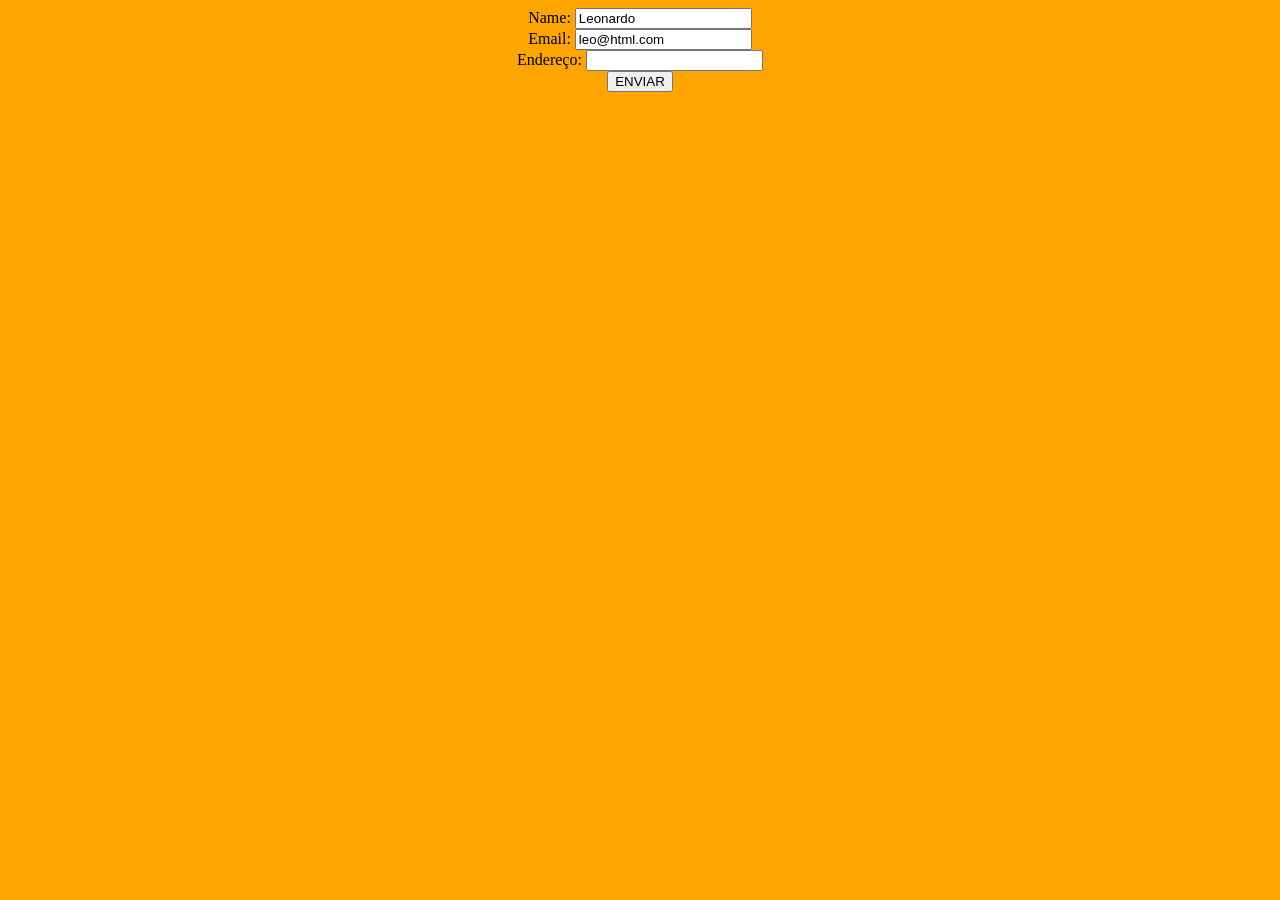
<file: trabhtml/index.html>
<!DOCTYPE html>		

<head>
<style> 
body{  
    background-color:orange;
   
    }
</style>
    <title>TRABALHOhtml</title>
    <meta charset="utf-8">
</head>
<body>
	<center>
		<form action="destino.php" method="post">
            
                Name:  		<input type="text" name="Nome" value="Leonardo" /><br>
                Email: 		<input type="text" name="Email"  value="leo@html.com" /><br>
            	Endereço:   <input type="text" name="Endereço"/><br>


                <input type="submit" value="ENVIAR" />
            
        </form>
</center>

</body>
</html>
</file>
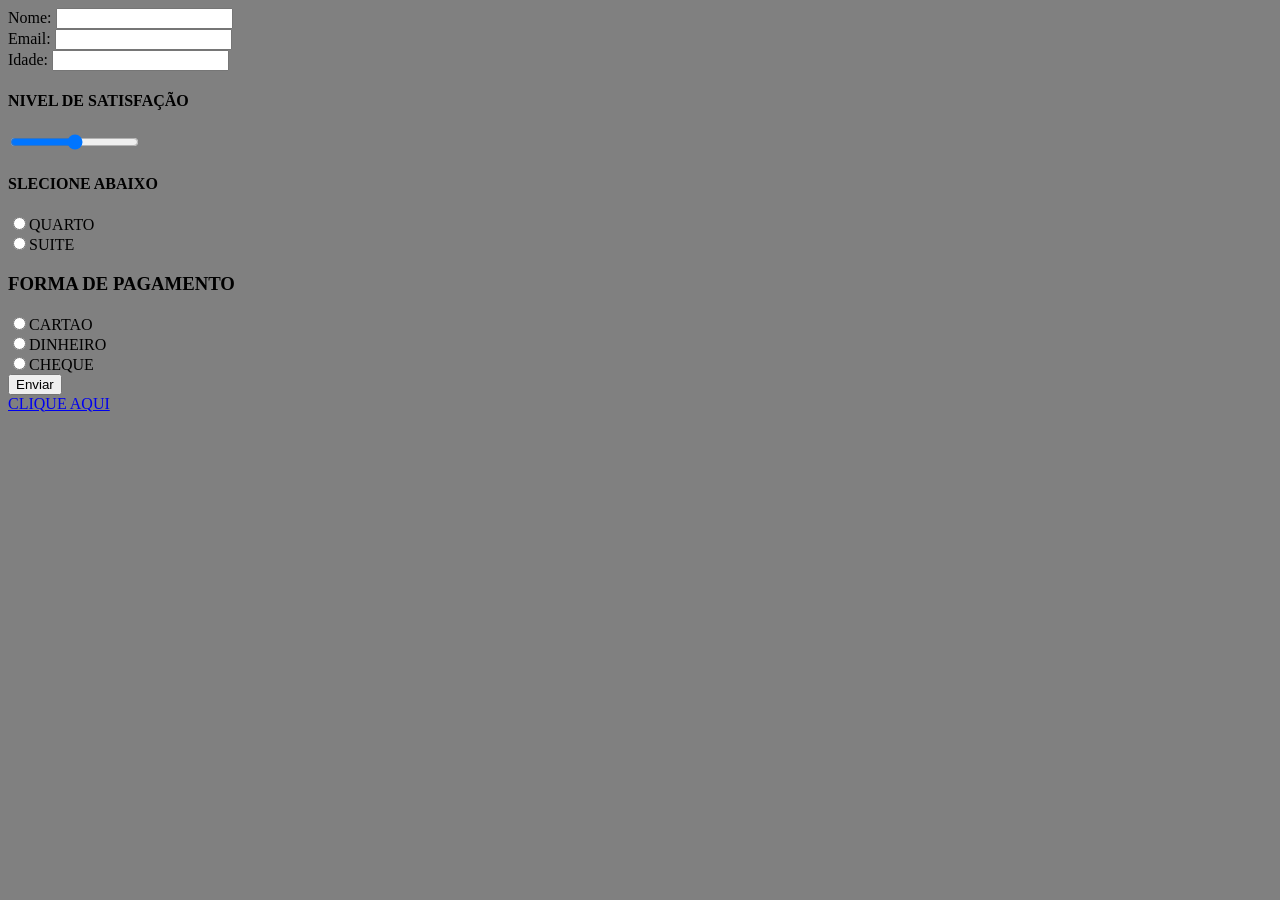
<file: html/aep2.html>
<!DOCTYPE html>
<html>
<head>
<style> 
body{
    background-color:gray;
   
    }
</style>
    <title>TRABALHO</title>
</head>
<body>


    <form action="C:/Users/leona/html/aep2.php" method="POST">

        Nome: <input type="text" name="nome"> <br>
        Email: <input type="email" name="email"> <br>
        Idade: <input type="number" name="Idade"><br>

 <h4>NIVEL DE SATISFAÇÃO</h4>
 <input type="range"> <br/>


<h4>SLECIONE ABAIXO</h4>
<input type="radio" name="1" >QUARTO <br/>
<input type="radio" name="1" >SUITE <br/>


<h3>FORMA DE PAGAMENTO</h3>
 <input type="radio" name="2" >CARTAO <br/>
 <input type="radio" name="2" >DINHEIRO <br/>
 <input type="radio" name="2" >CHEQUE <br/>


        <input type="submit" value="Enviar">

    </form>



<a href="https://www.unicesumar.edu.br/home/">CLIQUE AQUI<br/></a>

</body>
</html>
</file>
